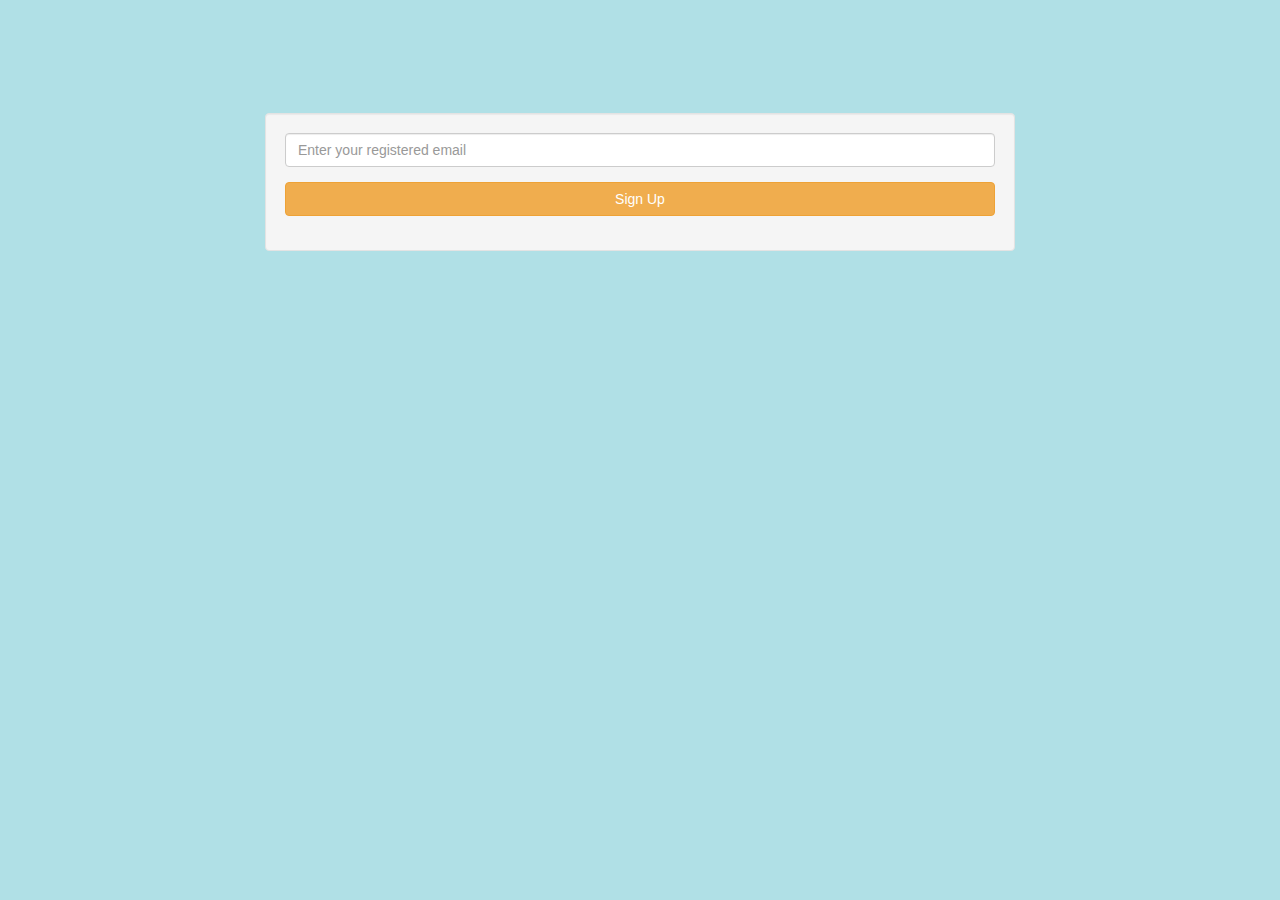
<file: forget.html>
<!DOCTYPE html>
<html>
<head>
	<title></title>

<style type="text/css">
	.down{

		margin-top: 15%;
	}
</style>

<link rel="stylesheet" href="https://maxcdn.bootstrapcdn.com/bootstrap/3.3.7/css/bootstrap.min.css">

<!-- jQuery library -->
<script src="https://ajax.googleapis.com/ajax/libs/jquery/3.2.1/jquery.min.js"></script>

<!-- Latest compiled JavaScript -->
<script src="https://maxcdn.bootstrapcdn.com/bootstrap/3.3.7/js/bootstrap.min.js"></script>



</head>
<body style="background-color:powderblue">

<div class="container" >
	<div class="row">
		<div class="col-md-8 col-md-offset-2">
			<div class="well down">
				<form action="/mailtry.php" method="post">
					<div class="form-group">
						<input type="email" name="email" class="form-control" placeholder="Enter your registered email">
					</div>
					<div class="form-group">
					<button type="submit" formaction="/mailtry.php" class="btn btn-warning btn-block">Sign Up</button>
					</div>
				</form>
			</div>
		</div>
	</div>
</div>



</body>
</html>
</file>
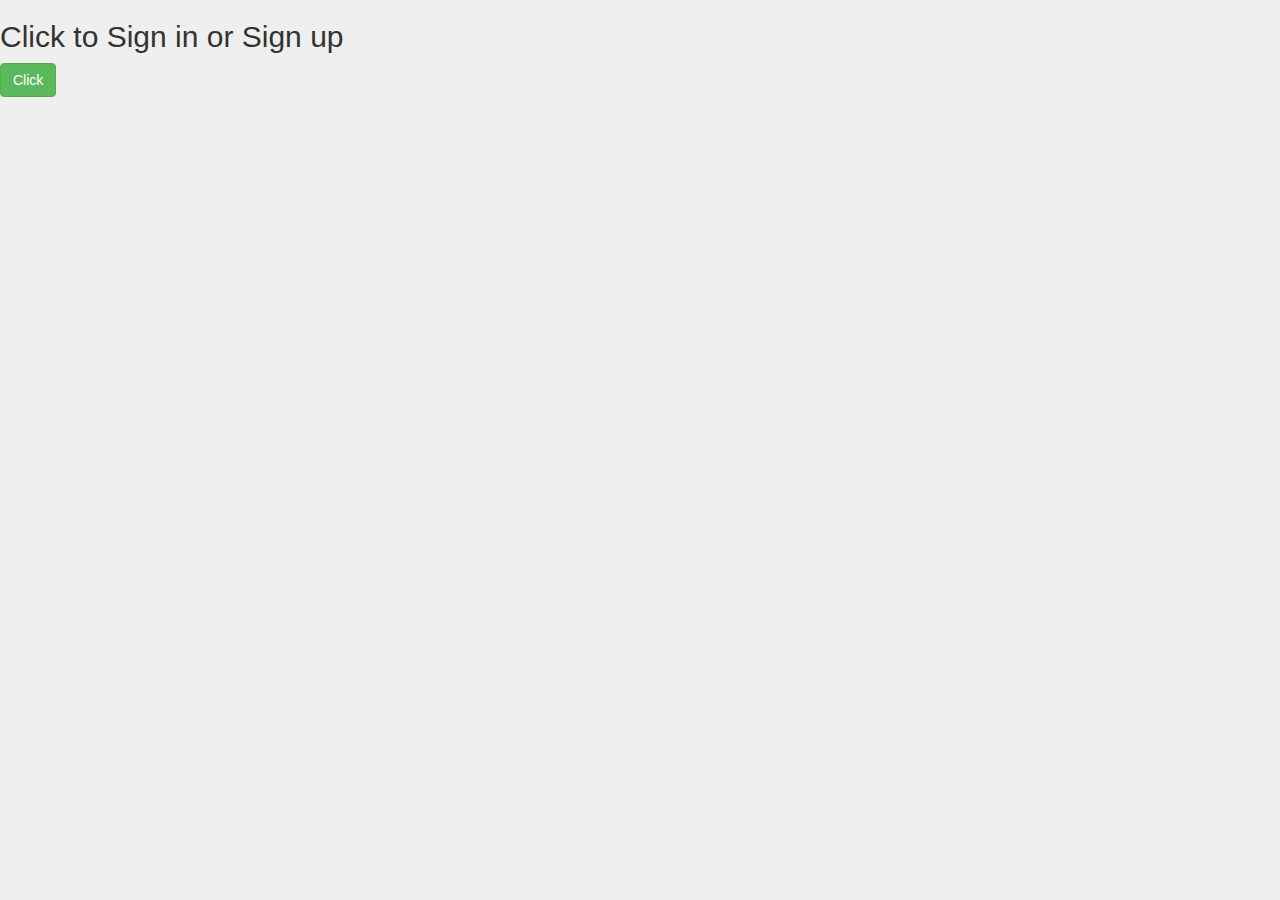
<file: post/try1.html>
<!DOCTYPE html>
<html>
<head>
    <title>Log</title>
    <meta charset="utf-8">
    <meta name="viewport" content="width=device-width, initial-scale=1">
    <link rel="stylesheet" href="http://maxcdn.bootstrapcdn.com/bootstrap/3.3.4/css/bootstrap.min.css">
    <script src="https://ajax.googleapis.com/ajax/libs/jquery/1.11.3/jquery.min.js"></script>
    <script src="http://maxcdn.bootstrapcdn.com/bootstrap/3.3.4/js/bootstrap.min.js"></script>
    <link rel="stylesheet" href="style1.css">
</head>
<body>
	<h2>Click to Sign in or Sign up</h2>
	<button type="button" class="btn btn-success" data-toggle="modal" data-target="#loginpopup">Click</button>
	
	<div class="modal fade" id="loginpopup">
		<div class="modal-dialog">
			<div class="modal-content">
				<!--Body-->
				<div class="container">
				<div class="row">
                    <div class="col-md-6 col=sm-6">
                        <div class="form-body">
                            <ul class="nav nav-tabs final-login">
                                <li class="active"><a data-toggle="tab" href="#sectionA">Sign In</a></li>
                                <li><a data-toggle="tab" href="#sectionB">Sign Up</a></li>
                            </ul>
                            <div class="tab-content">
                                <div id="sectionA" class="tab-pane fade in active">
                                    <div class="innter-form">
                                        <form class="sa-innate-form" method="post">
                                            <div class="social-login">
                                                <ul>
                                                    <li><a href=""><i class="fa fa-facebook aria-hidden="true""></i> Facebook</a></li>
                                                    <li><a href=""><i class="fa fa-google-plus aria-hidden="true""></i> Google+</a></li>
                                                </ul>
                                             </div>

                                            <input type="text" name="username" placeholder="Username">
                                            <input type="password" name="password" placeholder="Password">
                                            <button type="submit">Sign In</button>
                                            <a href="">Forgot Password?</a>
                                        </form>
                                    </div>
                                    <div class="clearfix"></div>
                                </div>
                                <div id="sectionB" class="tab-pane fade">
                                    <div class="social-login">
                                        <br>
                                        <ul>
                                            <li><a href=""><i class="fa fa-facebook aria-hidden="true""></i> Facebook</a></li>
                                            <li><a href=""><i class="fa fa-google-plus aria-hidden="true""></i> Google+</a></li>
                                        </ul>
                                    </div>
                    			    <div class="innter-form">
                                        <form class="sa-innate-form" method="post">
                                        	<input type="text" name="firstrname" Placeholder="Firstame">
                                        	<input type="text" name="lastrname" Placeholder="Lastname">
                                            <input type="text" name="username" Placeholder="Username">
                                            <input type="text" name="username" placeholder="Email Address">
                                            <input type="password" name="text" placeholder="Phone Number">
                                            <input type="password" name="password" placeholder="Password">
                                            <input type="password" name="password" placeholder="Condfirm Password">
                                            <button type="submit">Sign Up</button>
                                        </form>
                                    </div>
                                </div>
                            </div>
                        </div>
                    </div>
                    </div>
				</div>
			</div>
		</div>
	</div>

</body>
</html>
</file>
<file: post/style1.css>
body{
    background:#efefef;
}
.form-body{
    background:#fff;
    padding:20px;
}
.login-form{
    background:rgba(255,255,255,0.8);
	padding:20px;
	border-top:3px solid#3e4043;
}
.innter-form{
	padding-top:20px;
}
.final-login li{
	width:50%;
}

.nav-tabs {
    border-bottom: none !important;
}

.nav-tabs>li{
	color:#222 !important;
}
.nav-tabs>li.active>a, .nav-tabs>li.active>a:hover, .nav-tabs>li.active>a:focus {
    color: #fff;
    /**/background-color: #E84C3D;
    border: none !important;
    border-bottom-color: transparent;
	border-radius:none !important;
}
.nav-tabs>li>a {
    margin-right: 2px;
    line-height: 1.428571429;
    border: none !important;
    border-radius:none !important;
	text-transform:uppercase;
	font-size:16px;
}

.social-login{
	text-align:center;
	font-size:12px;
}
.social-login p{
	margin:15px 0;
}
.social-login ul{
	margin:0;
	padding:0;
	list-style-type:none;
}
.social-login ul li{
	width:50%;
	float:left;
    clear:fix;
}
.social-login ul li a{
	font-size:13px;
	color:#fff;
	text-decoration:none;
	padding:10px 0;
	display:block;
}
.social-login ul li:nth-child(1) a{
	background:#3b5998;
}
.social-login ul li:nth-child(2) a{
	background:#e74c3d;
}
}
.social-login ul li a i{
	color: white;
}
.sa-innate-form input[type=text], input[type=password], input[type=file], textarea, select, email{
    font-size:13px;
	padding:10px;
	border:1px solid#ccc;
	outline:none;
	width:100%;
	margin:8px 0;
	
}
.sa-innate-form input[type=submit]{
    border:1px solid#e64b3b;
	background:#e64b3b;
	color:#fff;
	padding:10px 25px;
	font-size:14px;
	margin-top:5px;
	}
	.sa-innate-form input[type=submit]:hover{
	/**/border:1px solid#db3b2b;
	/**/background:#db3b2b;
	color:#fff;
	}
	
	.sa-innate-form button{
	/**/border:1px solid#E84C3D;
	/**/background:#E84C3D;
	color:#fff;
	padding:10px 25px;
	font-size:14px;
	margin-top:5px;
	}
	.sa-innate-form button:hover{
	border:1px solid#db3b2b;
	background:#db3b2b;
	color:#fff;
	}
    .sa-innate-form p{
        font-size:13px;
        padding-top:10px;
    }
</file>
